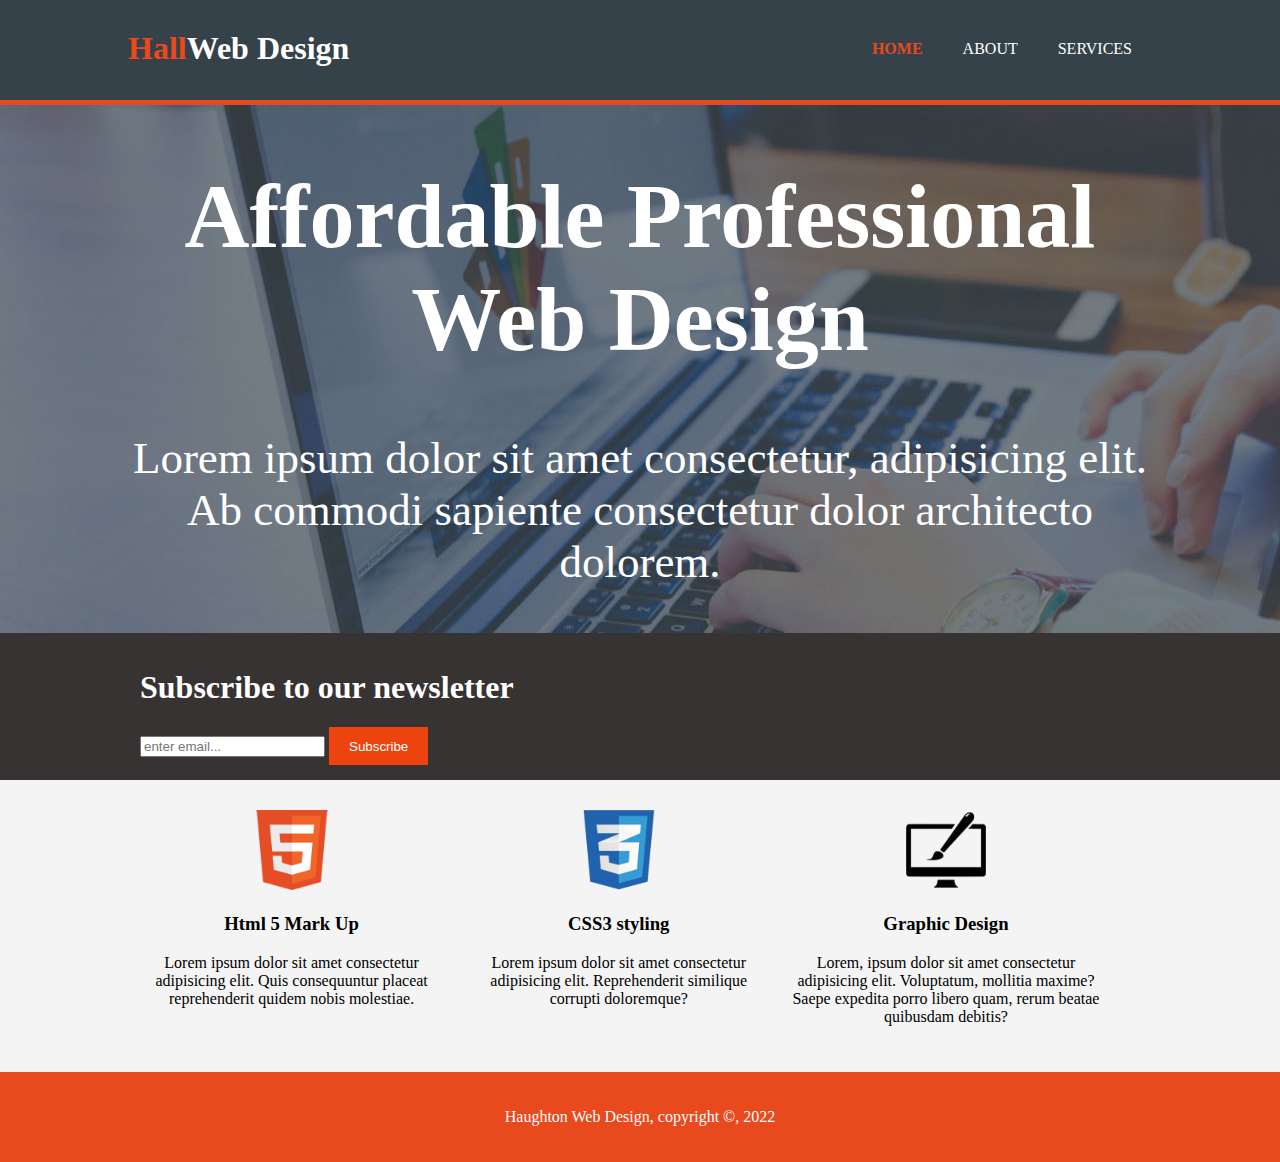
<file: index.html>
<!DOCTYPE html>
<html>
<head>
    <meta charset="UTF-8">
    <meta name="viewport" content="width=device-width">
    <title>Haughton Web Design | Welcome</title>
    <link rel="stylesheet" type="text/css" href="style.css">
</head>
<body>
    <header>
        <div class = "container">
            <div id="branding">
                <h1><span class="highlight">Hall</span>Web Design</h1>
            </div>
            <nav>
                <ul>
                    <li class="current"><a href="index.html">Home</a></li>

                    <li><a href="about.html">About</a></li>
                    <li><a href="services.html">Services</a></li>
                </ul>
            </nav>
        </div>
    </header>
    <section id="showcase">
        <div class="container">
            <h1>Affordable Professional Web Design</h1>
            <p>Lorem ipsum dolor sit amet consectetur, adipisicing elit. Ab commodi sapiente consectetur dolor architecto dolorem.</p>
        </div>
    </section>

    <section id="newsletter">
        <div class="container">
            <h1>Subscribe to our newsletter</h1>
            <form>
                <input type="email" placeholder="enter email...">
                <button type="submit" class="button_1">Subscribe</button>
            </form>
        </div>
    </section>
    <section id ="boxes">
        <div class="container">
            <div class="box">
                <img src="img/logo_html-1.png" alt="HTML Logo">
                <h3>Html 5 Mark Up</h3>
                <p>Lorem ipsum dolor sit amet consectetur adipisicing elit. Quis consequuntur placeat reprehenderit quidem nobis molestiae.</p>
        </div>
        <div class ="box">
            <img src="img/logo_css-1.png" alt="Css Logo">
            <h3>CSS3 styling</h3>
            <p>Lorem ipsum dolor sit amet consectetur adipisicing elit. Reprehenderit similique corrupti doloremque?</p>
        </div>

        <div class="box">
            <img src="img/logo_brush-1.png" alt="Brush Logo">
            <h3>Graphic Design</h3>
            <p>Lorem, ipsum dolor sit amet consectetur adipisicing elit. Voluptatum, mollitia maxime? Saepe expedita porro libero quam, rerum beatae quibusdam debitis?</p>
        </div>
     </div>
</section>

<footer>
    <p>
        Haughton Web Design, copyright &copy, 2022
    </p>
</footer>
    
</body>
</html>
</file>
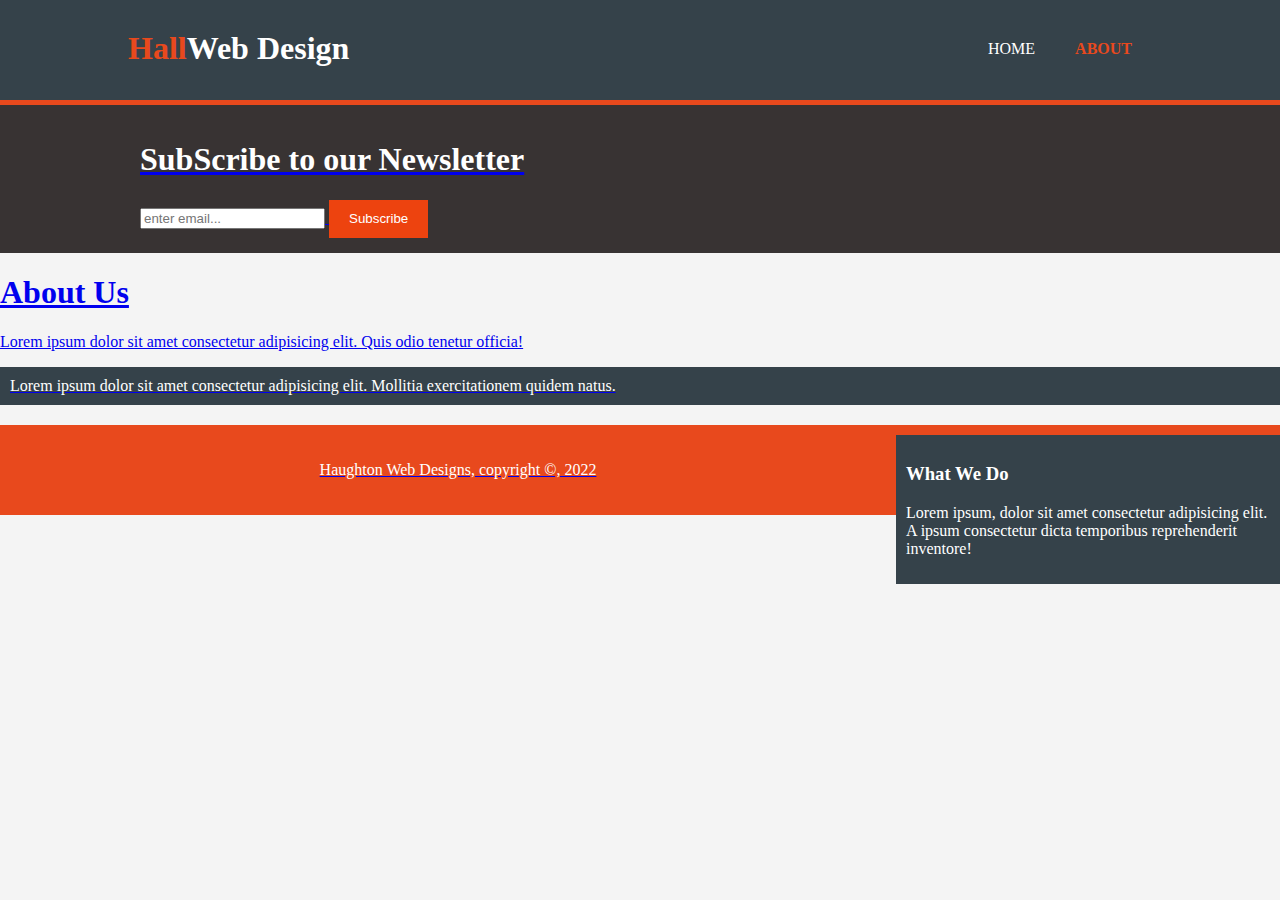
<file: about.html>
<!DOCTYPE html>
<html>
<head>
    <meta charset="UTF-8">
    <meta name="viewport" content="width=device-width">
    <link rel="stylesheet" type="text/css" href="style.css">
    <title>Haughton Web Design | About</title>
</head>
<body>
    <header>
        <div class = "container">
            <div id="branding">
                <h1><span class="highlight">Hall</span>Web Design</h1>
            </div>
            <nav>
                <ul>
                    <li><a href="index.html">Home</a></li>
                    <li class="current"><a href="about.html">About</li>
                </ul>
            </nav>
        </div>
    </header>
    <section id="newsletter">
        <div class="container">
            <h1>SubScribe to our Newsletter</h1>
            <form>
                <input type="email" placeholder="enter email...">
                <button type="submit" class="button_1">Subscribe</button>
            </form>
        </div>
    </section>
    <section id="main">
        <article id="mail-col">
            <h1 class="page-title">About Us</h1>
            <p>Lorem ipsum dolor sit amet consectetur adipisicing elit. Quis odio tenetur officia!</p>
            <p class="dark">Lorem ipsum dolor sit amet consectetur adipisicing elit. Mollitia exercitationem quidem natus.</p>
        </article>
        <aside id="sidebar">
            <div class="dark">
                <h3>What We Do</h3>
                <p>Lorem ipsum, dolor sit amet consectetur adipisicing elit. A ipsum consectetur dicta temporibus reprehenderit inventore!</p>
            </div>
        </aside>
    </div>
</div>
    </section>

    <footer>
        <p>Haughton Web Designs, copyright &copy, 2022</p>
    </footer>
    
</body>
</html>
</file>
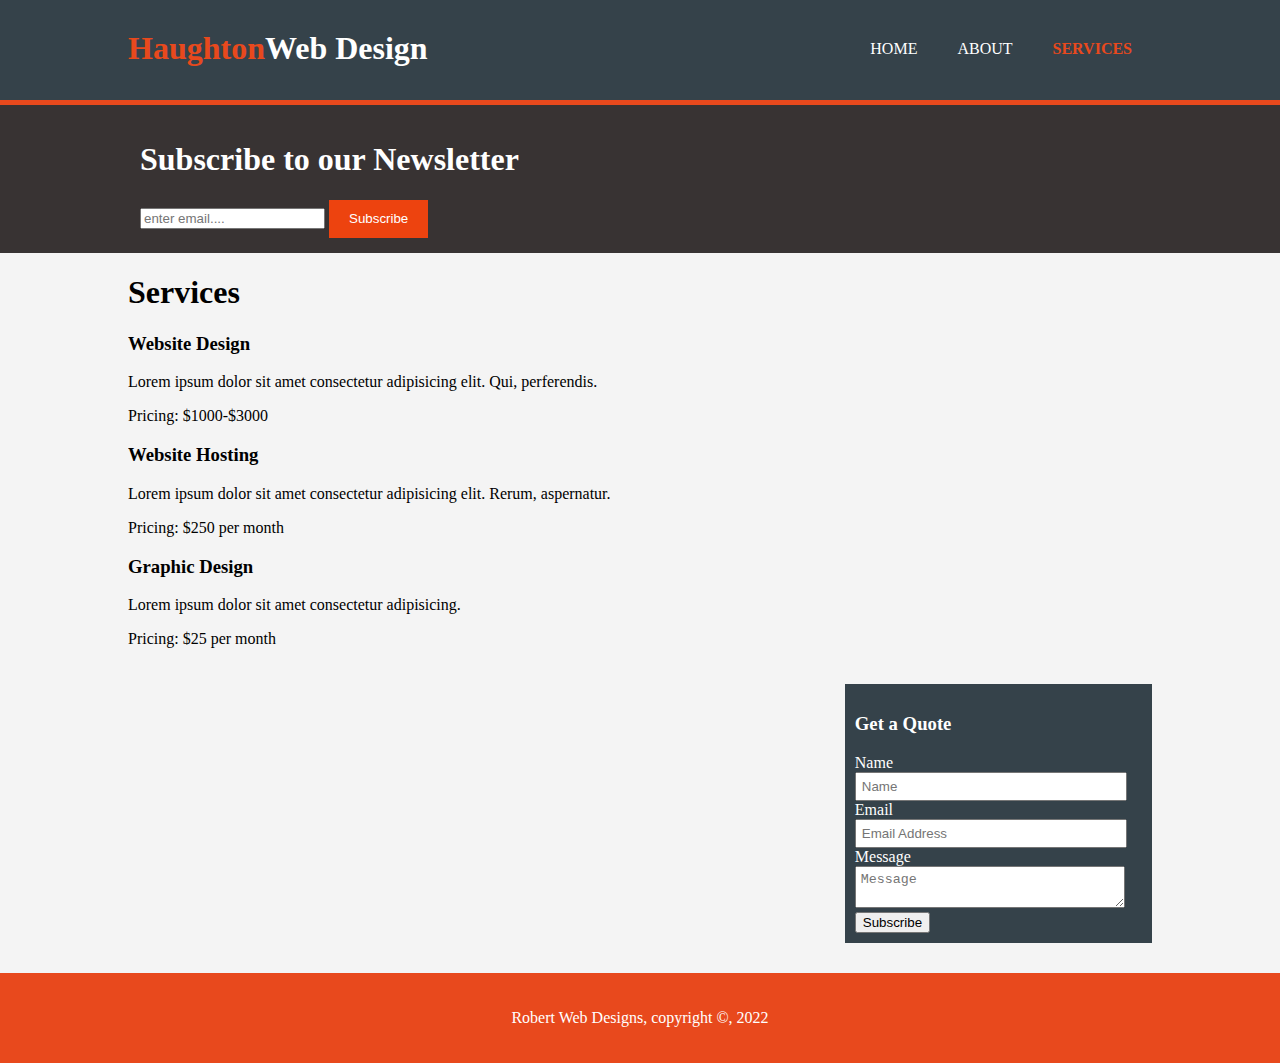
<file: services.html>
<!DOCTYPE html>
<html>
<head>
    <meta charset="UTF-8">
    <meta name="viewport" content="width=device-width">
    <link rel="stylesheet" type="text/css" href="style.css">
    <title>Haughton Web Design | Services</title>
</head>
<body>
    <header>
        <div class="container">
            <div id="branding">
                <h1><span class="highlight">Haughton</span>Web Design</h1>
            </div>
            <nav>
                <ul>
                    <li><a href="index.html">Home</a></li>
                    <li><a href="about.html">About</a></li>
                    <li class="current"><a href="services.html">Services</a></li>
                </ul>
            </nav>
        </div>
    </header>
    <section id="newsletter">
        <div class="container">
            <h1>Subscribe to our Newsletter</h1>
            <form>
                <input type="email" placeholder="enter email....">
                <button type="submit" class="button_1">Subscribe</button>
            </form>
        </div>
    </section>
    <section id="main">
        <div class="container">
            <article id="main-col">
                <h1 class="page-title">Services</h1>
                <ul id="services">
                    <li>
                        <h3>Website Design</h3>
                        <p>Lorem ipsum dolor sit amet consectetur adipisicing elit. Qui, perferendis.</p>
                        <p>Pricing: $1000-$3000</p>
                    </li>
                    <li>
                        <h3>Website Hosting</h3>
                        <p>Lorem ipsum dolor sit amet consectetur adipisicing elit. Rerum, aspernatur.</p>
                        <p>Pricing: $250 per month</p>
                    </li>
                    <li>
                        <h3>Graphic Design</h3>
                        <p>Lorem ipsum dolor sit amet consectetur adipisicing.</p>
                        <p>Pricing: $25 per month</p>
                    </li>
                </ul>
            </article>
            <aside id="sidebar">
                <div class="dark">
                    <h3>Get a Quote</h3>
                    <form class="quote">
                        <div>
                            <label>Name</label><br>
                            <input type="text" placeholder="Name">
                        </div>
                        <div>
                            <label>Email</label><br>
                            <input type="email" placeholder="Email Address">
                        </div>
                        <div>
                            <label>Message</label><br>
                            <textarea placeholder="Message"></textarea>
                        </div>
                        <button lass="button_1">Subscribe</button>
                    </form>
                </div>
            </aside>
        </div>
    </section>
    <footer>
        <p>
            Robert Web Designs, copyright &copy, 2022
        </p>
    </footer>
    
</body>
</html>
</file>
<file: style.css>
body{
    font: 15px/1.5, Helvetica,sans-serif;
    padding: 0;
    margin: 0;
    background-color: #f4f4f4;
}

/*Global*/

.container{
    width: 80%;
    margin: auto;
    overflow: hidden;
}

ul{
    margin: 0;
    padding: 0;
}

.button_1{
    height: 38px;
    background: #ed430f;
    border: 0;
    padding-left: 20px;
    padding-right: 20px;
    color: #ffffff;
}

.dark{
    padding: 10px 10px 10px 10px;
    background: #35424a;
    color: #ffffff;
    margin-top: 10px;
    margin-bottom: 10px;
}

/*Header*/

header{
    background: #35424a;
    color: #ffffff;
    padding-top: 30px;
    min-height: 70px;
    border-bottom: #e8491d 5px solid;
}

header a{
    color: white;
    text-decoration: none;
    text-transform: uppercase;
    font-size: 16px;
}

header li{ 
    float: left;
    display: inline;
    padding: 0 20px 0 20px;

}

header #branding{
    float: left;
}

header #branding h1{
    margin: 0
}

header nav{
    float: right;
    margin-top: 10px;
}

header .highlight, header .current a{
    color: #e8491d;
    font-weight: bold;
}

header a:hover{
    color: #cccccc;
    font-weight: bold;
}

/*showcase*/

#showcase{
    min-height: 350px;
    background: url('../img/showcase.jpg')no-repeat 0 -400px;
    text-align: center;
    color: white;
}

#showcase{
    font-size: 45px;

}

#showcas p{
    font-size: 20px;
}

/*newsletter*/

#newsletter{
    padding:15px;
    color: white;
    background: #383333;
}

#newsletter h1(
    font: left;
)

#newsletter form(
    float: right;
)

#newsletter input[type ="email"]{
    padding: 4px;
    height: 24px;
    width: 250px;
}

/*boxes*/
#boxes{
    margin-top: 20px;
}

#boxes .box{
    float: left;
    text-align: center;
    width: 30%;
    padding: 10px;


}

#boxes .box img{
    width: 80px;
}

/*sidebar*/
aside#sidebar{
    float: right;
    width: 30%;
    margin-top: 10px;
}

aside#sidebar .quote input, aside#sidebar .quote textarea{
    width: 90%;
    padding: 5px;
}

/*main-col*/
article#main-col(
    float:left;
    width: 65%;
)

/*sidebar*/
ul#services li{
    list-style: none;
    padding: 20px;
    border: #cccccc solid 1px;
    margin-bottom: 5px;
    background: #e6e6e6;

}
footer{
    padding: 20px;
    margin-top: 20px;
    color: #ffffff;
    background-color: #e8491d;
    text-align: center;
}

/*medica queries*/
@media(max-width: 768:px){
    header #branding,
    header nav,
    header nav li,
    #newsletter h1,
    #newsletter form,
    #boxes .box,
    article#main-col,
    aside#sidebar
    {
        float: none;
        text-align: center;
        width: 100%;
    }
header(
    padding-bottom: 20p;
)
#showcase h1{
    margin-top: 40px;
}

#newsletter button, >quote button{
    display: block;
    width: 100%;
}

#newsletter form input[type="email"], .quote input, .quote textarea{
    width: 100%;
    margin-bottom: 5px;
}
}
</file>
